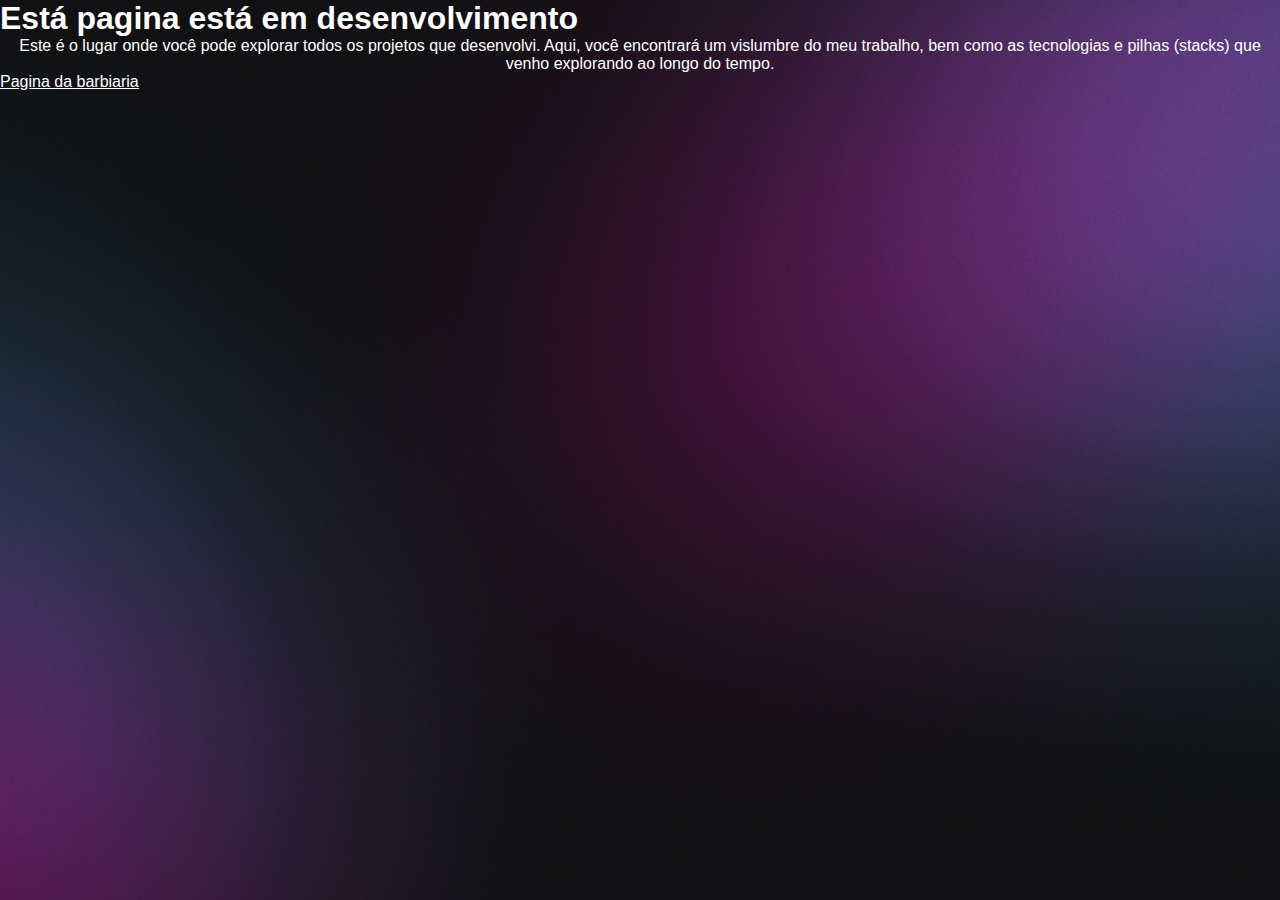
<file: pageproject.html>
<!DOCTYPE html>
<html lang="en">
  <head>
    <meta charset="UTF-8" />
    <meta name="viewport" content="width=device-width, initial-scale=1.0" />
    <title>Meus projetos</title>
    <link
      href="https://fonts.googleapis.com/css2?family=Inter:wght@400;500&family=Montserrat:ital,wght@0,800;0,900;1,700;1,800;1,900&display=swap"
      rel="styleshee"
      t
    />
    <link rel="stylesheet" href="style.css" />
  </head>
  <body>
    <h1>Está pagina está em desenvolvimento</h1>
    <p align="center">
      Este é o lugar onde você pode explorar todos os projetos que desenvolvi.
      Aqui, você encontrará um vislumbre do meu trabalho, bem como as
      tecnologias e pilhas (stacks) que venho explorando ao longo do tempo.
    </p>
    <u>
      <li>
        <a href="https://arturthomas.github.io/html-barbiaria/"
          >Pagina da barbiaria</a
        >
      </li>
    </u>
  </body>
</html>
</file>
<file: style.css>
:root {
  --cor-texto: white;
  --bg-url: url(./assets/bg-desktop.jpg);
  --stroke-color: rgba(255, 255, 255, 0.5);
  --surface-color: rgba(255, 255, 255, 0.1);
  --surface-color-hover: rgba(255, 255, 255, 0.15);
  --highlight-color: rgba(255, 255, 255, 0.2);
  --switch-bg-url: url(./assets/moon-stars.svg);
}
.light {
  --cor-texto: black;
  --bg-url: url(./assets/bg-desktop-light.jpg);
  --stroke-color: rgb(0, 0, 0.5);
  --surface-color: rgba(0, 0, 0, 0.1);
  --surface-color-hover: rgba(0, 0, 0, 0.01);
  --highlight-color: rgba(0, 0, 0, 0.1);
  --switch-bg-url: url(./assets/sun.svg);
}
* {
  margin: 0;
  padding: 0;
  /* as medidas são do tamanho da borda */
  box-sizing: border-box;
}
body {
  /* /* Define uma imagem de fundo para o corpo da página
  background-image: url(./assets/bg-mobile.jpg);

  /* Impede que a imagem de fundo se repita */
  /* background-repeat: no-repeat; */

  /* Define a posição vertical e horizontal da imagem de fundo */
  /* background-position: top center; */

  /* Redimensiona a imagem de fundo para cobrir todo o elemento */
  /* background-size: cover; */

  background: var(--bg-url) no-repeat top center/cover;
  height: 100vh;
}
body * {
  font-family: "Inter", sans-serif;
  color: var(--cor-texto);
}
#conteiner {
  width: 100%;
  max-width: 588px;
  margin: 26px auto;
}
#profile {
  text-align: center;
  padding: 24px;
  /* border: 1px solid rgb(0, 255, 64); */
}
#profile img {
  width: 112px;
  margin: auto;
  /* border: 1px solid red; */
}
#profile p {
  /* border: 1px solid red; */
  font-weight: 400;
  /* font-size: 16px; */
  line-height: 24px;
  margin-top: 8px;
}
#switch {
  /* border: 1px red solid; */
  position: relative;
  margin: 4px auto;
  width: 64px;
}

#switch button {
  width: 32px;
  height: 32px;
  background: white var(--switch-bg-url) no-repeat center;
  border: 0;
  border-radius: 50%;
  position: absolute;
  top: 50%;
  left: 0;
  z-index: 1;
  transform: translateY(-50%);
  /* faz a animação que está no @keyframes slide-in  quando chega no final o forwards mantem a propriedade*/
  animation: slide-back 0.4s forwards;
}
.light #switch button {
  /* faz a animação que está no @keyframes slide-in  quando chega no final o forwards mantem a propriedade*/
  animation: slide-in 0.4s forwards;
}
#switch button:hover {
  outline: 8px solid var(--highlight-color);
}

/* REVER ESSE CAMPO AQUI\/ */
#switch script {
  display: block;
  width: 64px;
  height: 24px;
  border-radius: 9999px;
  background: var(--surface-color);
  border: 1px solid var(--stroke-color);
  --webkit-backdrop-filter: blur(4px);
}
/* links */

ul {
  list-style: none;
  /* Transforma o contêiner em um flex container */
  display: flex;
  /* Define a direção dos flex itens para serem dispostos verticalmente */
  flex-direction: column;
  /* Define o espaçamento vertical entre os flex itens */
  gap: 10px;
  padding: 24px 16px;
}
ul li a {
  font-weight: 500;
  display: flex;
  text-decoration: none;
  /*align-items: Centraliza o texto no centro horizontal (ex: cima/baixo) */
  align-items: center;
  justify-content: center;
  padding: 16px 24px;
  background-color: var(--surface-color);
  border: 2px solid var(--stroke-color);
  border-radius: 8px;
  /* backdrop-filter: blur(100px); */
  /* transition: all 0.3s; */
  transition: background 0.5s;
}

/* pseudo-selector */
ul li a:hover {
  background: var(--surface-color-hover);
  border: 2.5px solid;
}
#rede_social {
  padding: 13px;
  text-align: center;
}

#rede_social {
  display: flex;
  justify-content: center;
  /* gap: 32px; */
  padding: 24px 0;
  font-size: 24px;
  /* border: solid red 2px; */
}
#rede_social a {
  display: flex;
  justify-content: center;
  padding: 16px;
  border-radius: 50%;
}

#rede_social a:hover {
  background-color: var(--highlight-color);
  transition: background 0.3s;
}
footer {
  text-align: center;
  font-size: 12px;
  padding-bottom: 3px;
}

@keyframes slide-in {
  from {
    left: 0;
  }
  to {
    left: 50%;
  }
}
@keyframes slide-back {
  from {
    left: 50%;
  }
  to {
    left: 0;
  }
}
</file>
